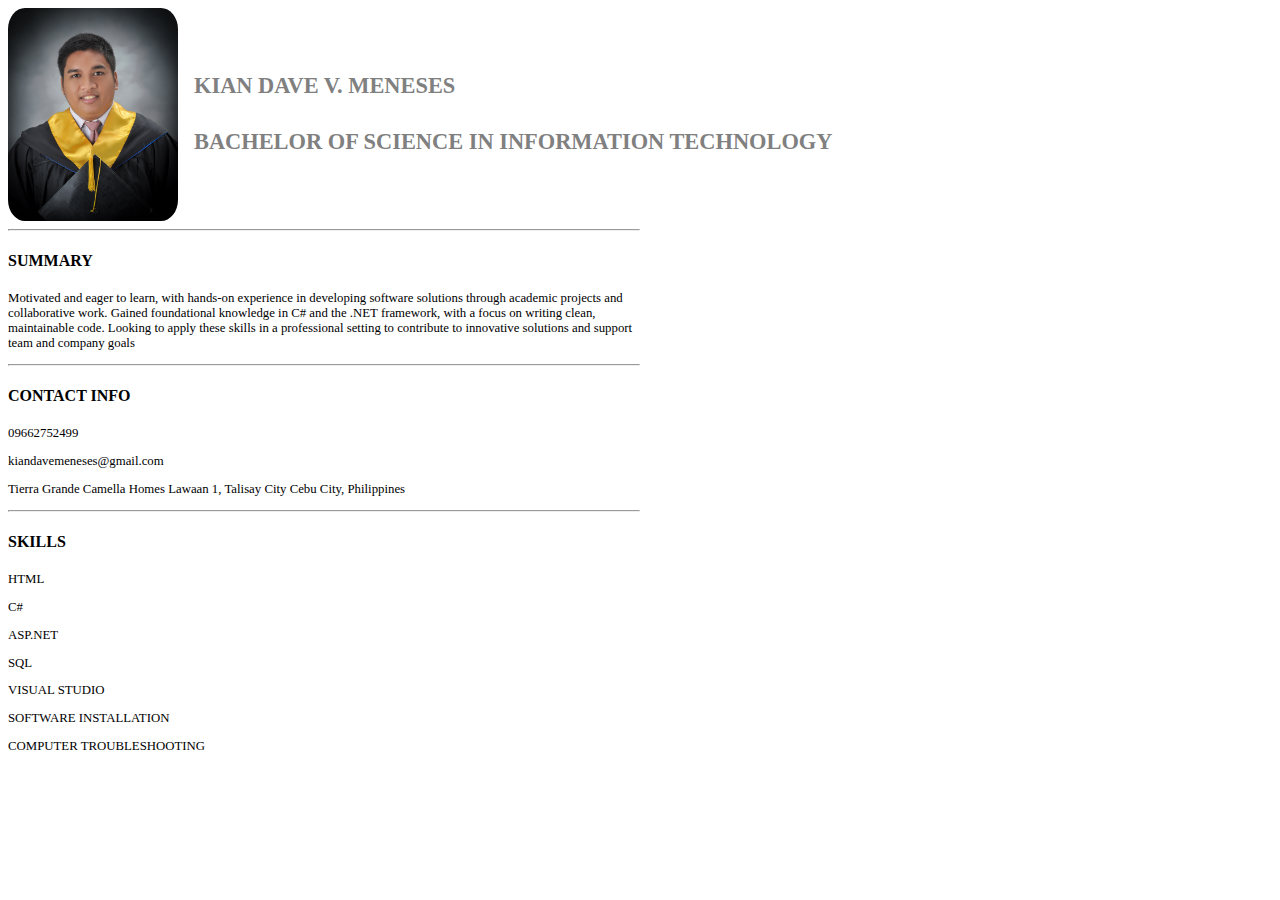
<file: Personal-Info.html>
<link rel="stylesheet" href="Personal-Info.css"> 
<body>
    <div class="Basic-Details">
        <div class="Image">
            <img src="MENESES, KIAN DAVE -BSIT.jpg">            
        </div>
        <div class="Details">
            <h1>Kian Dave V. Meneses</h1>
            <h1>Bachelor of Science in Information Technology</h1>
        </div>   
             
    </div>
    <div class="Extra">
        <hr>
        <h4>Summary</h4>        
        <p> Motivated and eager to learn, with hands-on experience in developing
            software solutions through academic projects and collaborative work. Gained
            foundational knowledge in C# and the .NET framework, with a focus on writing
            clean, maintainable code. Looking to apply these skills in a professional setting
            to contribute to innovative solutions and support team and company goals</p>
    </div>
    <div class="Extra">
        <hr>
        <h4>Contact Info</h4>        
        <p>09662752499</p>
        <p>kiandavemeneses@gmail.com</p>
        <p>Tierra Grande Camella
            Homes Lawaan 1, 
            Talisay City Cebu City,
            Philippines</p>
    </div>
     <div class="Extra">
        <hr>
        <h4>Skills</h4>        
        <p>HTML</p>
        <p>C#</p>
        <p>ASP.NET</p>
        <p>SQL</p>
        <p>VISUAL STUDIO</p>
        <p>SOFTWARE INSTALLATION</p>
        <p>COMPUTER TROUBLESHOOTING</p>
    </div>
</body>
</file>
<file: Personal-Info.css>
body{
    overflow: auto;
}
.Basic-Details{
    display: flex;
    flex-direction: row;
    gap: 1rem;
}
.Image{   
    width: fit-content;
    margin: 0;
    display: flex;
}
.Image img{
    width: 170px;
    border-radius: 10%;
    object-fit: cover;
}
.Details{
    color: gray;
    font-size: 70%;
    text-transform: uppercase;
    display: flex;
    flex-direction: column;
    justify-content: center;
}

.Extra{
    width: 50%;
}
.Extra h4{
    text-transform: uppercase;
    font-weight: bold;
}
.Extra p {
    font-size: 80%;
}
</file>
<file: css/Personal-Info.css>
body{
    overflow: auto;
    height: fit-content;
}
.Basic-Details{
    display: flex;
    flex-direction: row;
    gap: 1rem;
}
.Image{   
    width: fit-content;
    margin: 0;
    display: flex;
}
.Image img{
    width: 170px;
    border-radius: 10%;
    object-fit: cover;
}
.Details{
    color: gray;
    font-size: 70%;
    text-transform: uppercase;
    display: flex;
    flex-direction: column;
    justify-content: center;
}

.Extra{
    width: 50%;
}
.Extra h4{
    text-transform: uppercase;
    font-weight: bold;
}
.Extra p {
    font-size: 80%;
}
</file>
